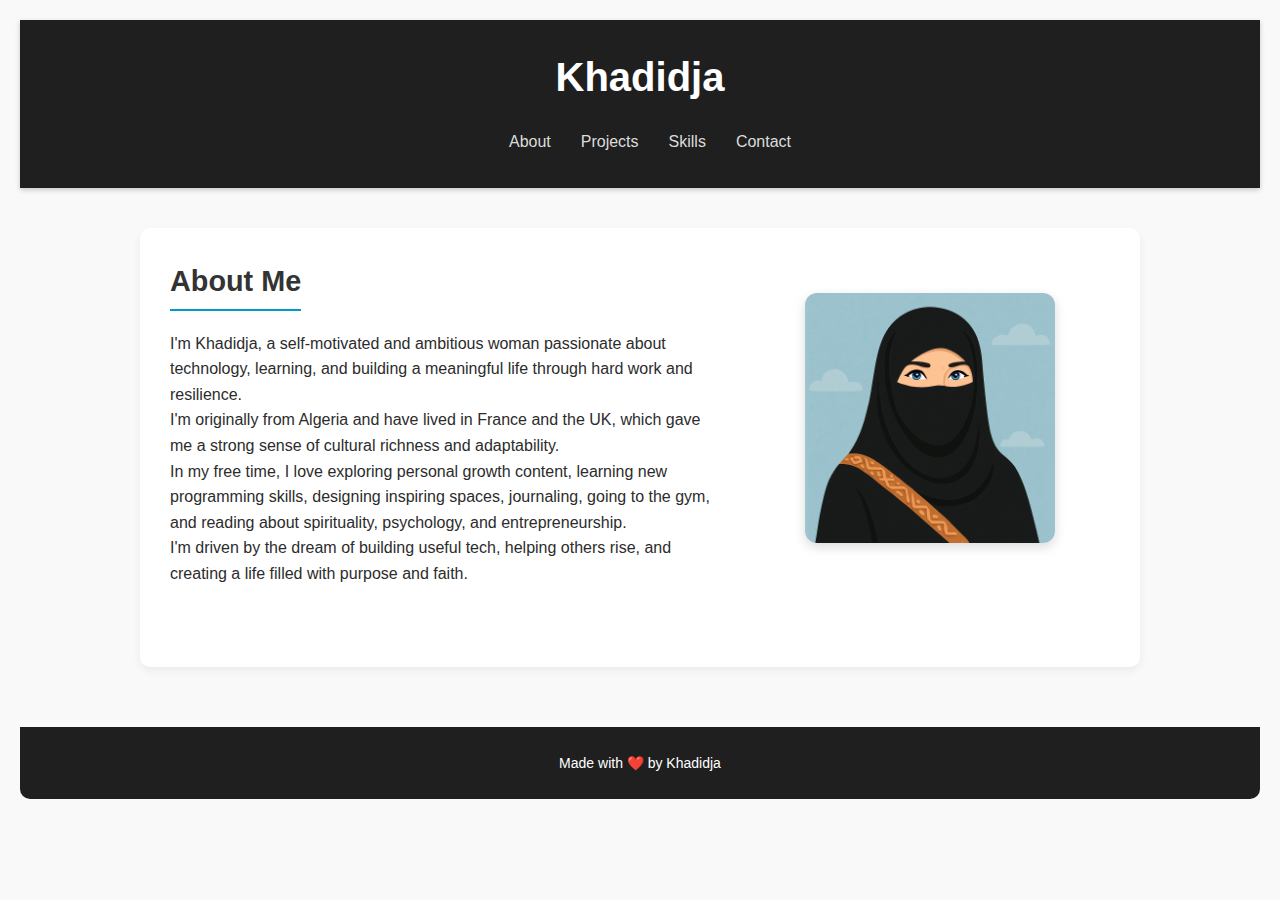
<file: index.html>
<!DOCTYPE html>
<html lang="en">
<head>
  <meta charset="UTF-8">
  <title>Khadidja - Portfolio</title>
  <link rel="stylesheet" href="style.css">
</head>
<body>

  <header>
    <h1>Khadidja</h1>
    <nav>
      <ul>
        <li><a href="index.html">About</a></li>
        <li><a href="projects.html">Projects</a></li>
        <li><a href="skills.html">Skills</a></li>
        <li><a href="contact.html">Contact</a></li>
      </ul>
    </nav>
  </header>

  <main>
    <section id="about" class="about-container">
      <div class="about-text">
        <h2>About Me</h2>
        <p>
          I'm Khadidja, a self-motivated and ambitious woman passionate about technology, learning, and building a meaningful life through hard work and resilience.
        </p>
        <p>
          I'm originally from Algeria and have lived in France and the UK, which gave me a strong sense of cultural richness and adaptability.
        </p>
        <p>
          In my free time, I love exploring personal growth content, learning new programming skills, designing inspiring spaces, journaling, going to the gym, and reading about spirituality, psychology, and entrepreneurship.
        </p>
        <p>
          I'm driven by the dream of building useful tech, helping others rise, and creating a life filled with purpose and faith.
        </p>
      </div>

      <div class="about-image">
        <img src="avatar-khadidja.png" alt="Avatar of Khadidja">


      </div>
    </section>
  </main>

  <footer>
    <p>Made with ❤️ by Khadidja</p>
  </footer>

  <button id="backToTop" onclick="scrollToTop()">↑ Back to Top</button>
  <script src="script.js"></script>
</body>
</html>
</file>
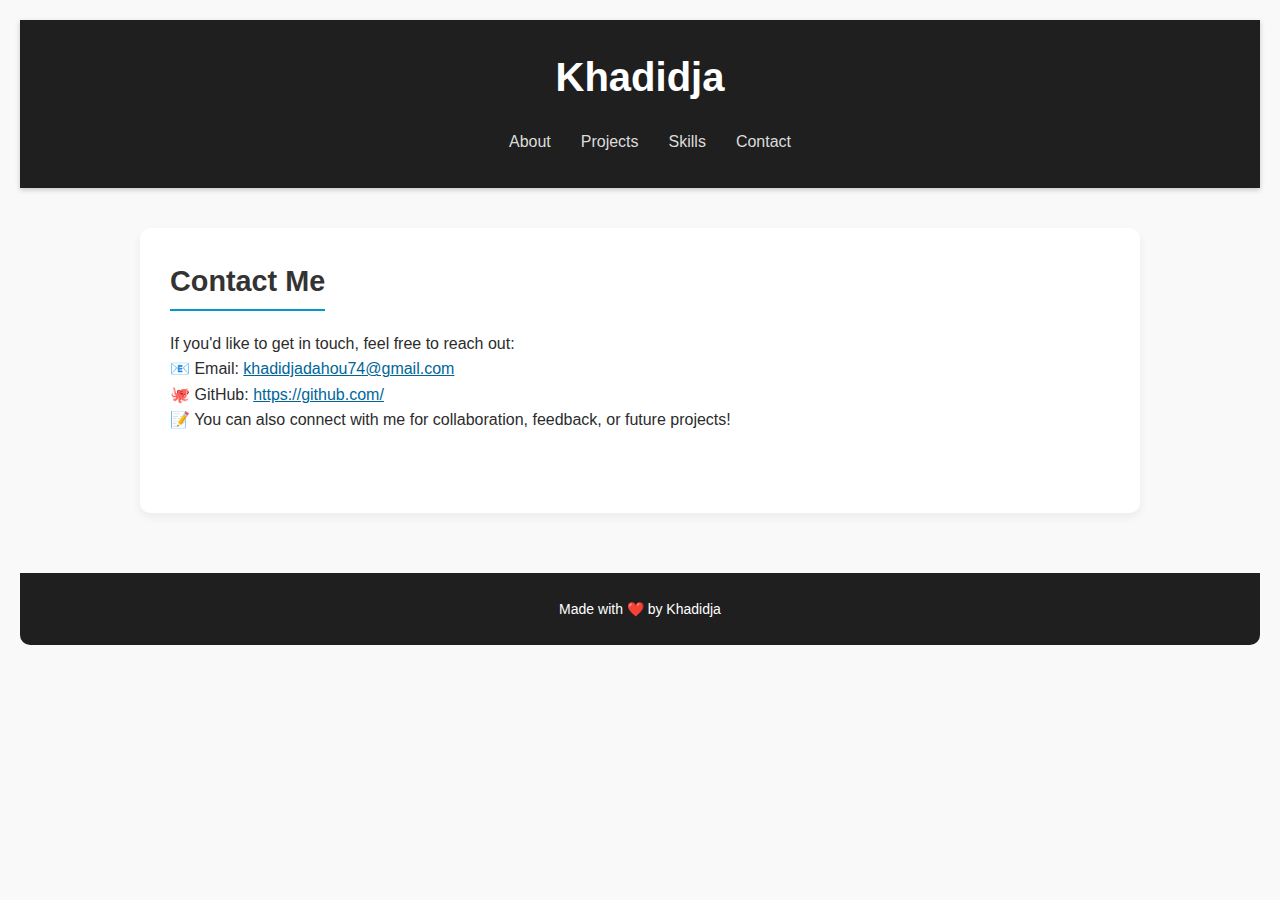
<file: contact.html>
<!DOCTYPE html>
<html lang="en">
<head>
  <meta charset="UTF-8">
  <title>Contact – Khadidja</title>
  <link rel="stylesheet" href="style.css">
</head>
<body>

  <header>
    <h1>Khadidja</h1>
    <nav>
      <ul>
        <li><a href="index.html">About</a></li>
        <li><a href="projects.html">Projects</a></li>
        <li><a href="skills.html">Skills</a></li>
        <li><a href="contact.html">Contact</a></li>
      </ul>
    </nav>
  </header>

  <main>
    <section>
      <h2>Contact Me</h2>
      <p>If you'd like to get in touch, feel free to reach out:</p>
      <p>📧 Email: <a href="mailto:khadidjadahou74@gmail.com">khadidjadahou74@gmail.com</a></p>
      <p>🐙 GitHub: <a href="https://github.com/">https://github.com/</a></p>
      <p>📝 You can also connect with me for collaboration, feedback, or future projects!</p>
    </section>
  </main>

  <footer>
    <p>Made with ❤️ by Khadidja</p>
  </footer>

</body>
</html>
</file>
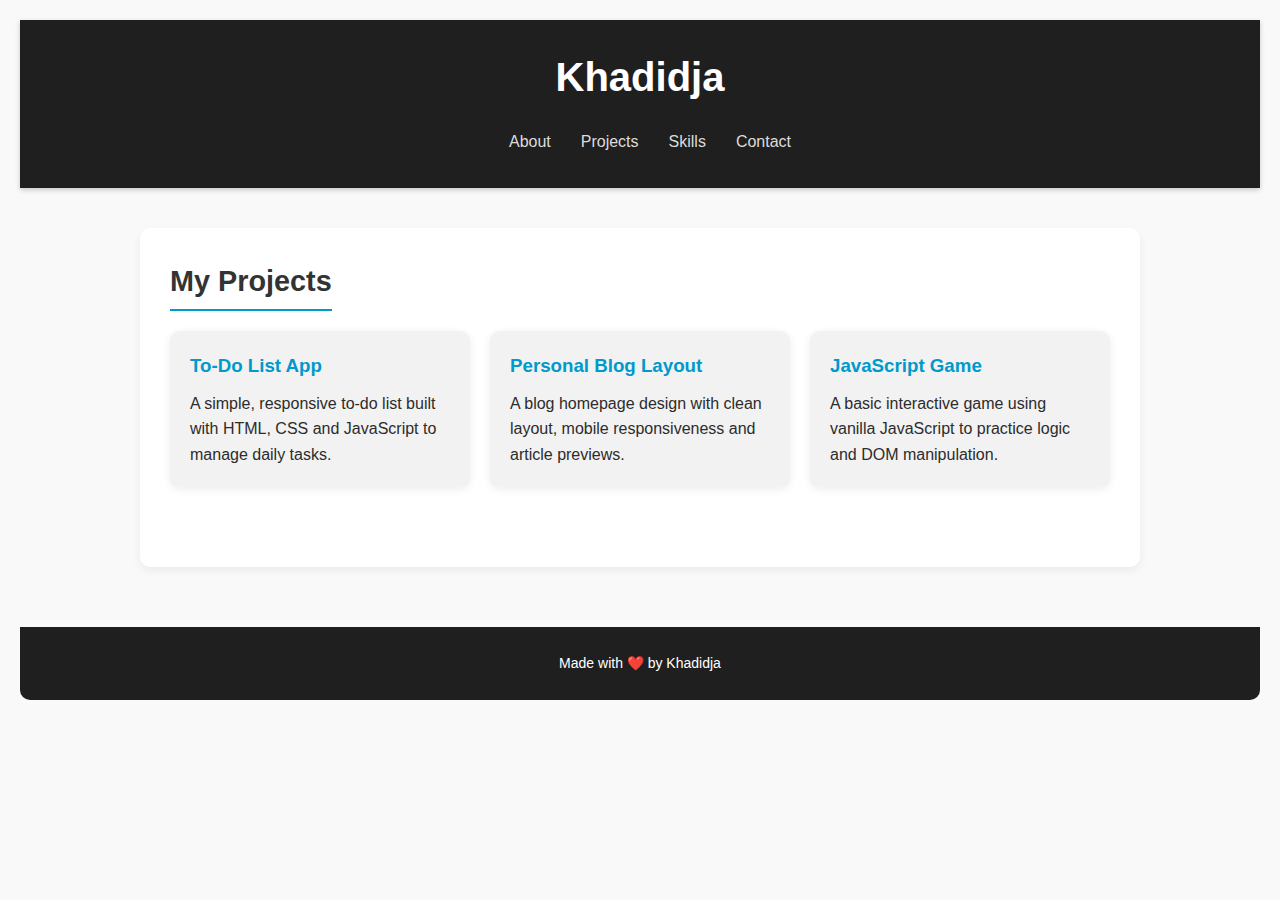
<file: projects.html>
<!DOCTYPE html>
<html lang="en">
<head>
  <meta charset="UTF-8">
  <title>Projects – Khadidja</title>
  <link rel="stylesheet" href="style.css">
</head>
<body>

  <header>
    <h1>Khadidja</h1>
    <nav>
      <ul>
        <li><a href="index.html">About</a></li>
        <li><a href="projects.html">Projects</a></li>
        <li><a href="skills.html">Skills</a></li>
        <li><a href="contact.html">Contact</a></li>
      </ul>
    </nav>
  </header>

  <main>
    <section>
      <h2>My Projects</h2>

      <div class="projects-grid">
        <div class="project-card">
          <h3>To-Do List App</h3>
          <p>A simple, responsive to-do list built with HTML, CSS and JavaScript to manage daily tasks.</p>
        </div>

        <div class="project-card">
          <h3>Personal Blog Layout</h3>
          <p>A blog homepage design with clean layout, mobile responsiveness and article previews.</p>
        </div>

        <div class="project-card">
          <h3>JavaScript Game</h3>
          <p>A basic interactive game using vanilla JavaScript to practice logic and DOM manipulation.</p>
        </div>
      </div>
    </section>
  </main>

  <footer>
    <p>Made with ❤️ by Khadidja</p>
  </footer>

</body>
</html>
</file>
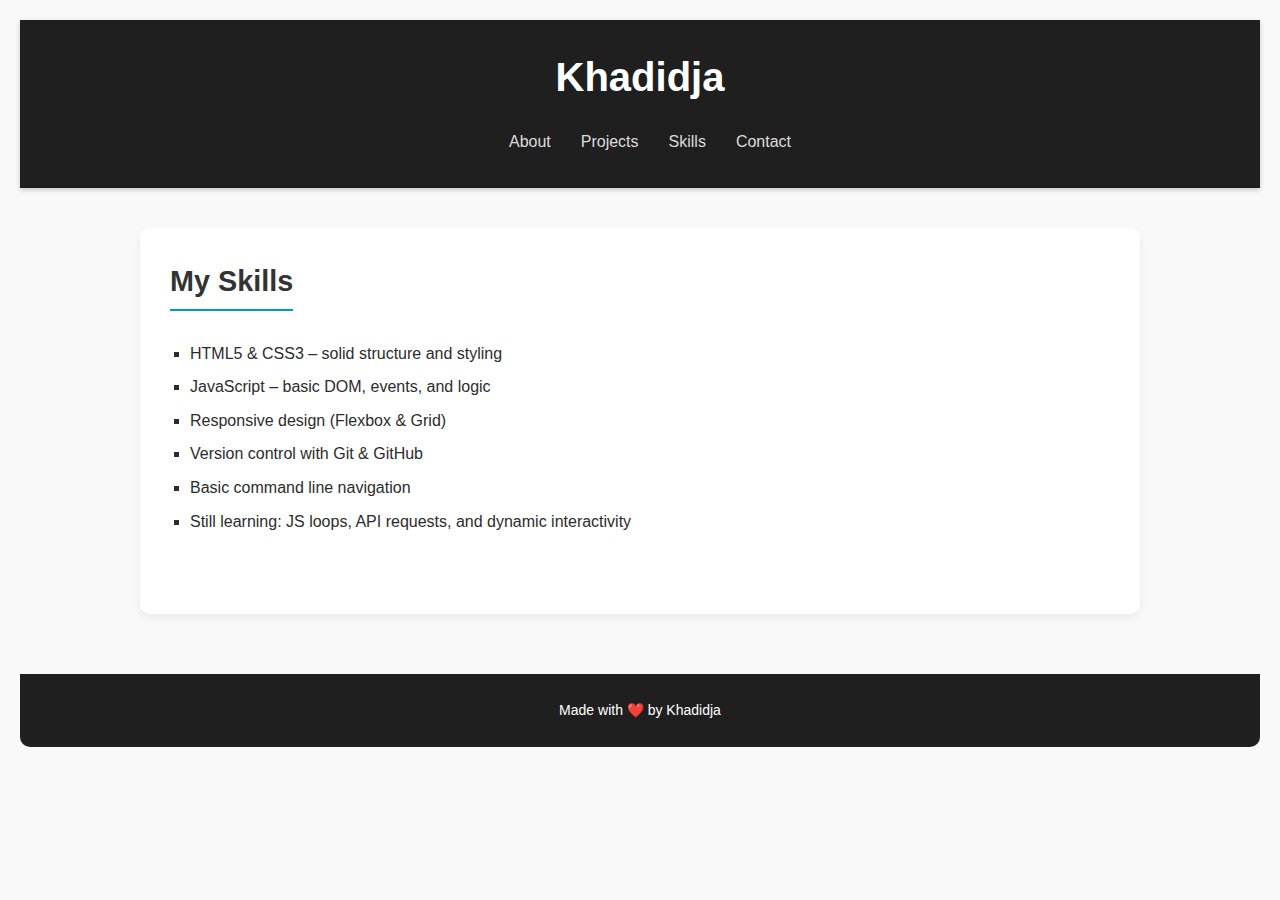
<file: skills.html>
<!DOCTYPE html>
<html lang="en">
<head>
  <meta charset="UTF-8">
  <title>Skills – Khadidja</title>
  <link rel="stylesheet" href="style.css">
</head>
<body>

  <header>
    <h1>Khadidja</h1>
    <nav>
      <ul>
        <li><a href="index.html">About</a></li>
        <li><a href="projects.html">Projects</a></li>
        <li><a href="skills.html">Skills</a></li>
        <li><a href="contact.html">Contact</a></li>
      </ul>
    </nav>
  </header>

  <main>
    <section>
      <h2>My Skills</h2>
      <ul class="skills-list">
        <li>HTML5 & CSS3 – solid structure and styling</li>
        <li>JavaScript – basic DOM, events, and logic</li>
        <li>Responsive design (Flexbox & Grid)</li>
        <li>Version control with Git & GitHub</li>
        <li>Basic command line navigation</li>
        <li>Still learning: JS loops, API requests, and dynamic interactivity</li>
      </ul>
    </section>
  </main>

  <footer>
    <p>Made with ❤️ by Khadidja</p>
  </footer>

</body>
</html>
</file>
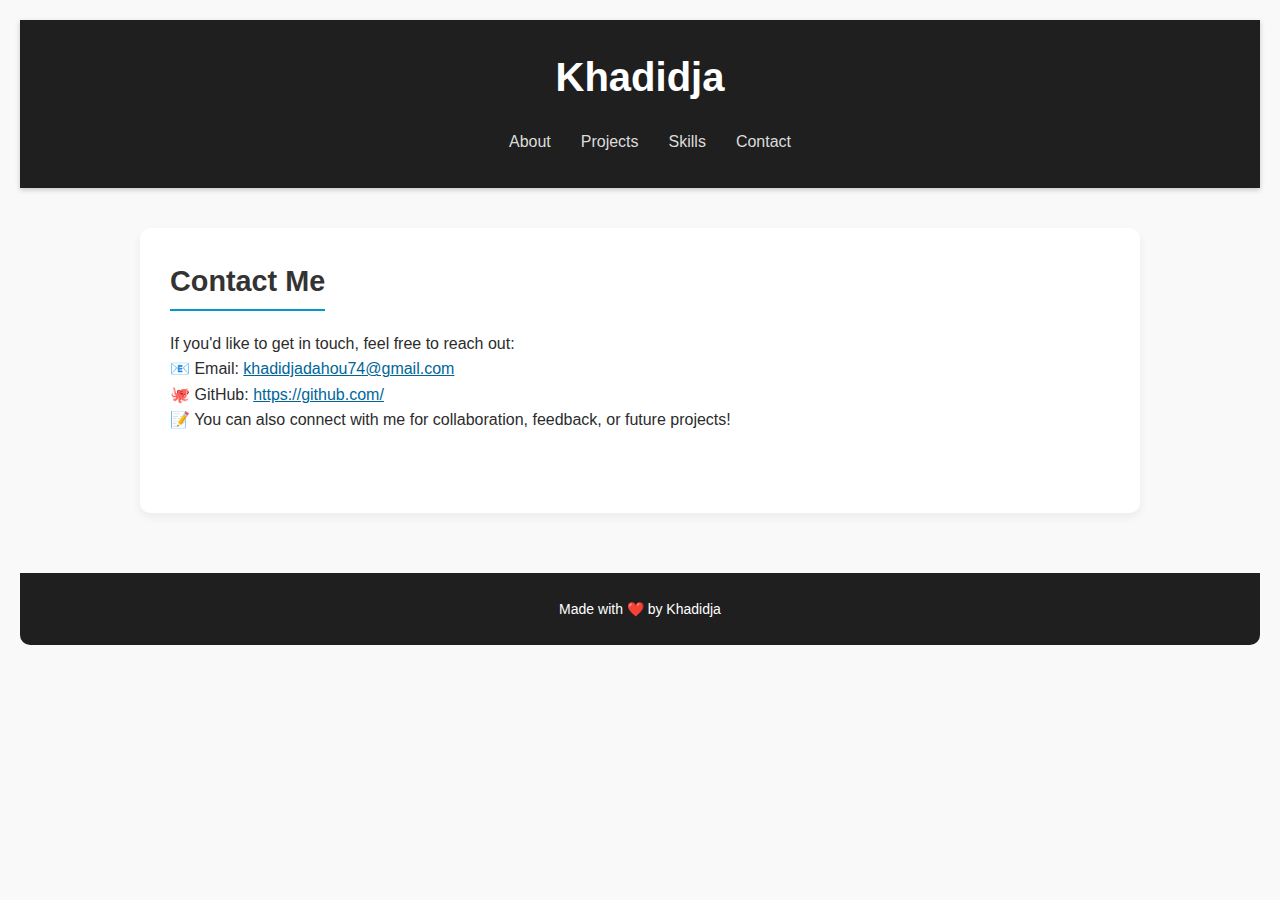
<file: Downloads/message-inspirant/khadidja-portfolio/contact.html>
<!DOCTYPE html>
<html lang="en">
<head>
  <meta charset="UTF-8">
  <title>Contact – Khadidja</title>
  <link rel="stylesheet" href="style.css">
</head>
<body>

  <header>
    <h1>Khadidja</h1>
    <nav>
      <ul>
        <li><a href="index.html">About</a></li>
        <li><a href="projects.html">Projects</a></li>
        <li><a href="skills.html">Skills</a></li>
        <li><a href="contact.html">Contact</a></li>
      </ul>
    </nav>
  </header>

  <main>
    <section>
      <h2>Contact Me</h2>
      <p>If you'd like to get in touch, feel free to reach out:</p>
      <p>📧 Email: <a href="mailto:khadidjadahou74@gmail.com">khadidjadahou74@gmail.com</a></p>
      <p>🐙 GitHub: <a href="https://github.com/">https://github.com/</a></p>
      <p>📝 You can also connect with me for collaboration, feedback, or future projects!</p>
    </section>
  </main>

  <footer>
    <p>Made with ❤️ by Khadidja</p>
  </footer>

</body>
</html>
</file>
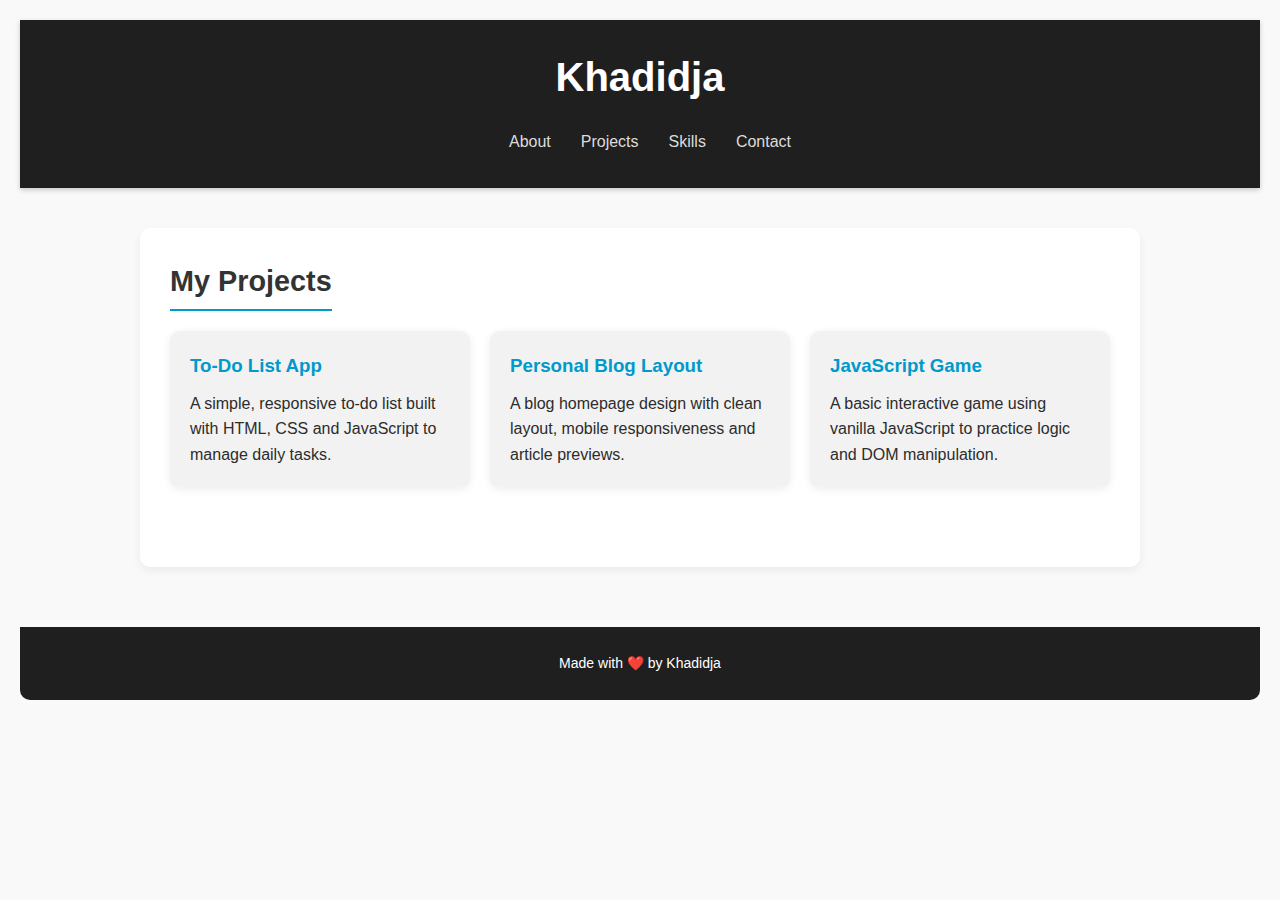
<file: Downloads/message-inspirant/khadidja-portfolio/projects.html>
<!DOCTYPE html>
<html lang="en">
<head>
  <meta charset="UTF-8">
  <title>Projects – Khadidja</title>
  <link rel="stylesheet" href="style.css">
</head>
<body>

  <header>
    <h1>Khadidja</h1>
    <nav>
      <ul>
        <li><a href="index.html">About</a></li>
        <li><a href="projects.html">Projects</a></li>
        <li><a href="skills.html">Skills</a></li>
        <li><a href="contact.html">Contact</a></li>
      </ul>
    </nav>
  </header>

  <main>
    <section>
      <h2>My Projects</h2>

      <div class="projects-grid">
        <div class="project-card">
          <h3>To-Do List App</h3>
          <p>A simple, responsive to-do list built with HTML, CSS and JavaScript to manage daily tasks.</p>
        </div>

        <div class="project-card">
          <h3>Personal Blog Layout</h3>
          <p>A blog homepage design with clean layout, mobile responsiveness and article previews.</p>
        </div>

        <div class="project-card">
          <h3>JavaScript Game</h3>
          <p>A basic interactive game using vanilla JavaScript to practice logic and DOM manipulation.</p>
        </div>
      </div>
    </section>
  </main>

  <footer>
    <p>Made with ❤️ by Khadidja</p>
  </footer>

</body>
</html>
</file>
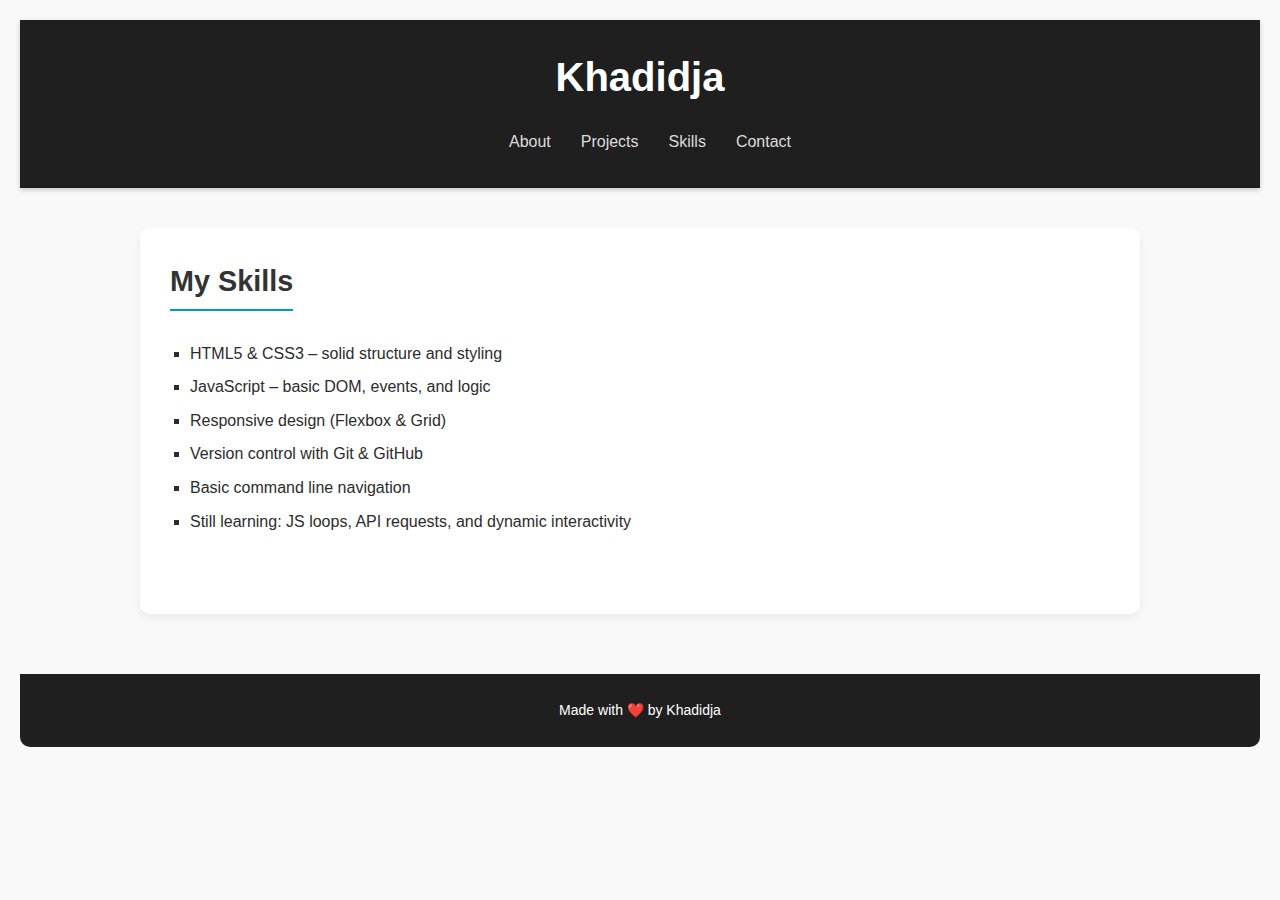
<file: Downloads/message-inspirant/khadidja-portfolio/skills.html>
<!DOCTYPE html>
<html lang="en">
<head>
  <meta charset="UTF-8">
  <title>Skills – Khadidja</title>
  <link rel="stylesheet" href="style.css">
</head>
<body>

  <header>
    <h1>Khadidja</h1>
    <nav>
      <ul>
        <li><a href="index.html">About</a></li>
        <li><a href="projects.html">Projects</a></li>
        <li><a href="skills.html">Skills</a></li>
        <li><a href="contact.html">Contact</a></li>
      </ul>
    </nav>
  </header>

  <main>
    <section>
      <h2>My Skills</h2>
      <ul class="skills-list">
        <li>HTML5 & CSS3 – solid structure and styling</li>
        <li>JavaScript – basic DOM, events, and logic</li>
        <li>Responsive design (Flexbox & Grid)</li>
        <li>Version control with Git & GitHub</li>
        <li>Basic command line navigation</li>
        <li>Still learning: JS loops, API requests, and dynamic interactivity</li>
      </ul>
    </section>
  </main>

  <footer>
    <p>Made with ❤️ by Khadidja</p>
  </footer>

</body>
</html>
</file>
<file: style.css>
/* RESET */
* {
    margin: 0;
    padding: 0;
    box-sizing: border-box;
  }
  
  /* GENERAL */
  body {
    font-family: 'Segoe UI', sans-serif;
    background-color: #f9f9f9;
    color: #2c2c2c;
    line-height: 1.6;
    padding: 20px;
  }
  
  /* HEADER */
  header {
    background-color: #1f1f1f;
    color: #fff;
    padding: 25px 0;
    text-align: center;
    box-shadow: 0 2px 5px rgba(0,0,0,0.2);
  }
  
  header h1 {
    font-size: 2.5em;
    margin-bottom: 10px;
  }
  
  nav ul {
    list-style: none;
    display: flex;
    justify-content: center;
    gap: 30px;
    padding-top: 10px;
    flex-wrap: wrap;
  }
  
  nav a {
    text-decoration: none;
    color: #dcdcdc;
    font-weight: 500;
    transition: color 0.3s ease;
  }
  
  nav a:hover {
    color: #0099cc;
  }
  
  /* MAIN */
  main {
    max-width: 1000px;
    margin: 40px auto;
    padding: 30px;
    background: #ffffff;
    border-radius: 10px;
    box-shadow: 0 4px 10px rgba(0,0,0,0.06);
  }
  
  section {
    margin-bottom: 50px;
  }
  
  h2 {
    color: #333;
    margin-bottom: 20px;
    font-size: 1.8em;
    border-bottom: 2px solid #0099cc;
    display: inline-block;
    padding-bottom: 5px;
  }
  
  ul {
    margin-top: 10px;
    padding-left: 20px;
  }
  
  li {
    margin-bottom: 8px;
  }
  
  a {
    color: #006699;
  }
  
  a:hover {
    text-decoration: underline;
  }
  
  /* ABOUT SECTION */
  .about-container {
    display: flex;
    flex-wrap: wrap;
    align-items: center;
    justify-content: space-between;
    gap: 30px;
  }
  
  .about-text {
    flex: 1 1 55%;
  }
  
  .about-image {
    flex: 1 1 35%;
    text-align: center;
  }
  
  .about-image img {
    max-width: 100%;
    width: 250px;
    border-radius: 12px;
    box-shadow: 0 4px 12px rgba(0,0,0,0.15);
    transition: transform 0.3s ease;
  }
  
  .about-image img:hover {
    transform: scale(1.05);
  }
  
  /* PROJECTS */
  .projects-grid {
    display: flex;
    flex-wrap: wrap;
    gap: 20px;
  }
  
  .project-card {
    flex: 1 1 300px;
    background-color: #f2f2f2;
    padding: 20px;
    border-radius: 10px;
    box-shadow: 0 2px 8px rgba(0,0,0,0.08);
    transition: transform 0.3s ease;
  }
  
  .project-card:hover {
    transform: translateY(-5px);
  }
  
  .project-card h3 {
    margin-bottom: 10px;
    color: #0099cc;
  }
  
  /* SKILLS */
  .skills-list {
    list-style-type: square;
    padding-left: 20px;
  }
  
  /* FOOTER */
  footer {
    text-align: center;
    margin-top: 60px;
    padding: 25px;
    background-color: #1f1f1f;
    color: #ffffff;
    font-size: 14px;
    border-radius: 0 0 10px 10px;
  }
  
  /* BACK TO TOP BUTTON */
  #backToTop {
    position: fixed;
    bottom: 30px;
    right: 30px;
    padding: 10px 16px;
    background-color: #333;
    color: #fff;
    border: none;
    border-radius: 4px;
    display: none;
    cursor: pointer;
    font-size: 14px;
    box-shadow: 0 2px 6px rgba(0,0,0,0.3);
    transition: background 0.3s ease;
  }
  
  #backToTop:hover {
    background-color: #0099cc;
  }
  
  /* RESPONSIVE */
  @media (max-width: 768px) {
    .about-container {
      flex-direction: column;
    }
  
    nav ul {
      flex-direction: column;
      gap: 15px;
    }
  
    .projects-grid {
      flex-direction: column;
    }
  }
</file>
<file: Downloads/message-inspirant/khadidja-portfolio/style.css>
/* RESET */
* {
    margin: 0;
    padding: 0;
    box-sizing: border-box;
  }
  
  /* GENERAL */
  body {
    font-family: 'Segoe UI', sans-serif;
    background-color: #f9f9f9;
    color: #2c2c2c;
    line-height: 1.6;
    padding: 20px;
  }
  
  /* HEADER */
  header {
    background-color: #1f1f1f;
    color: #fff;
    padding: 25px 0;
    text-align: center;
    box-shadow: 0 2px 5px rgba(0,0,0,0.2);
  }
  
  header h1 {
    font-size: 2.5em;
    margin-bottom: 10px;
  }
  
  nav ul {
    list-style: none;
    display: flex;
    justify-content: center;
    gap: 30px;
    padding-top: 10px;
    flex-wrap: wrap;
  }
  
  nav a {
    text-decoration: none;
    color: #dcdcdc;
    font-weight: 500;
    transition: color 0.3s ease;
  }
  
  nav a:hover {
    color: #0099cc;
  }
  
  /* MAIN */
  main {
    max-width: 1000px;
    margin: 40px auto;
    padding: 30px;
    background: #ffffff;
    border-radius: 10px;
    box-shadow: 0 4px 10px rgba(0,0,0,0.06);
  }
  
  section {
    margin-bottom: 50px;
  }
  
  h2 {
    color: #333;
    margin-bottom: 20px;
    font-size: 1.8em;
    border-bottom: 2px solid #0099cc;
    display: inline-block;
    padding-bottom: 5px;
  }
  
  ul {
    margin-top: 10px;
    padding-left: 20px;
  }
  
  li {
    margin-bottom: 8px;
  }
  
  a {
    color: #006699;
  }
  
  a:hover {
    text-decoration: underline;
  }
  
  /* ABOUT SECTION */
  .about-container {
    display: flex;
    flex-wrap: wrap;
    align-items: center;
    justify-content: space-between;
    gap: 30px;
  }
  
  .about-text {
    flex: 1 1 55%;
  }
  
  .about-image {
    flex: 1 1 35%;
    text-align: center;
  }
  
  .about-image img {
    max-width: 100%;
    width: 250px;
    border-radius: 12px;
    box-shadow: 0 4px 12px rgba(0,0,0,0.15);
    transition: transform 0.3s ease;
  }
  
  .about-image img:hover {
    transform: scale(1.05);
  }
  
  /* PROJECTS */
  .projects-grid {
    display: flex;
    flex-wrap: wrap;
    gap: 20px;
  }
  
  .project-card {
    flex: 1 1 300px;
    background-color: #f2f2f2;
    padding: 20px;
    border-radius: 10px;
    box-shadow: 0 2px 8px rgba(0,0,0,0.08);
    transition: transform 0.3s ease;
  }
  
  .project-card:hover {
    transform: translateY(-5px);
  }
  
  .project-card h3 {
    margin-bottom: 10px;
    color: #0099cc;
  }
  
  /* SKILLS */
  .skills-list {
    list-style-type: square;
    padding-left: 20px;
  }
  
  /* FOOTER */
  footer {
    text-align: center;
    margin-top: 60px;
    padding: 25px;
    background-color: #1f1f1f;
    color: #ffffff;
    font-size: 14px;
    border-radius: 0 0 10px 10px;
  }
  
  /* BACK TO TOP BUTTON */
  #backToTop {
    position: fixed;
    bottom: 30px;
    right: 30px;
    padding: 10px 16px;
    background-color: #333;
    color: #fff;
    border: none;
    border-radius: 4px;
    display: none;
    cursor: pointer;
    font-size: 14px;
    box-shadow: 0 2px 6px rgba(0,0,0,0.3);
    transition: background 0.3s ease;
  }
  
  #backToTop:hover {
    background-color: #0099cc;
  }
  
  /* RESPONSIVE */
  @media (max-width: 768px) {
    .about-container {
      flex-direction: column;
    }
  
    nav ul {
      flex-direction: column;
      gap: 15px;
    }
  
    .projects-grid {
      flex-direction: column;
    }
  }
</file>
